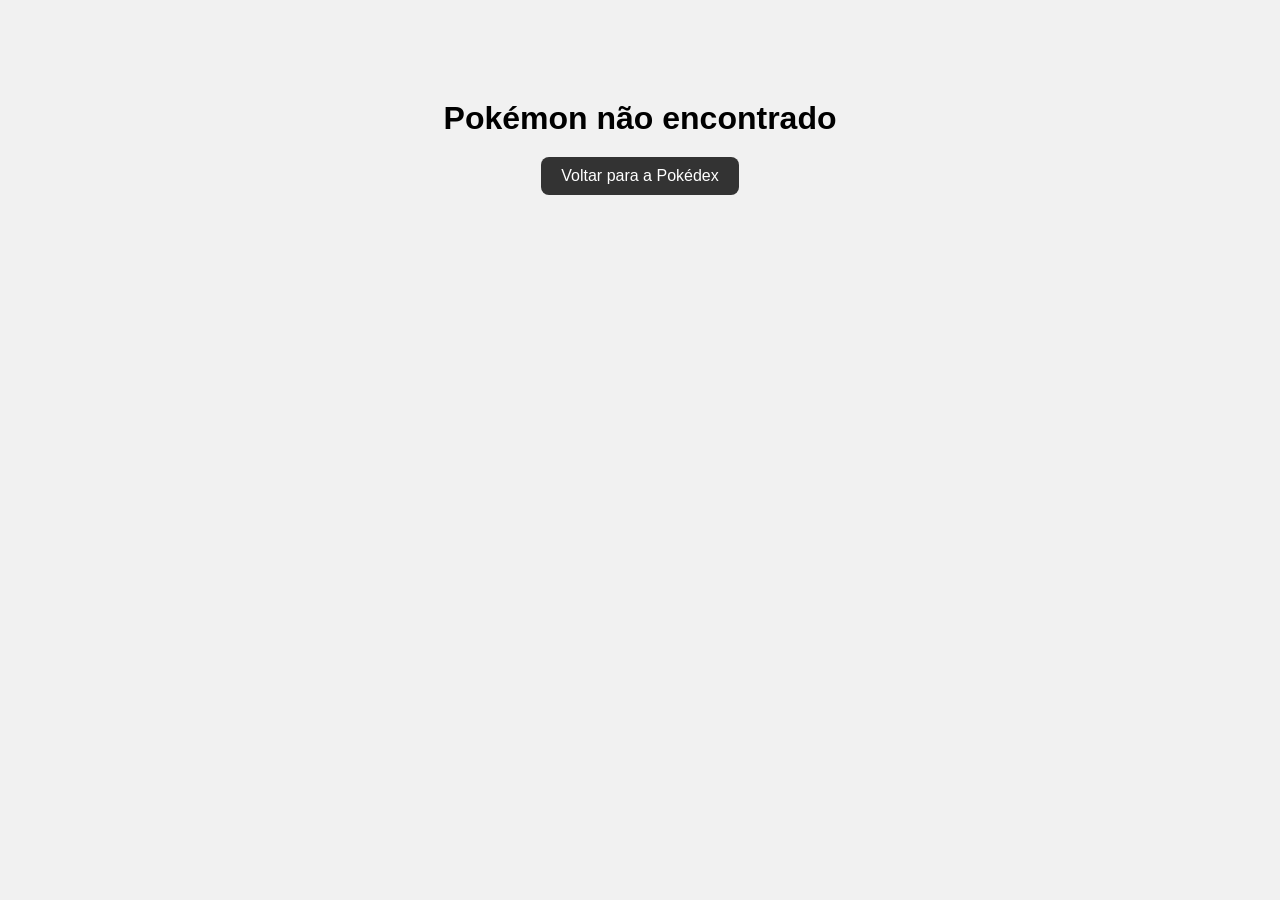
<file: pokemon.html>
<!DOCTYPE html>
<html lang="pt-BR">

<head>
    <meta charset="UTF-8">

    <meta
        name="viewport"
        content="width=device-width, initial-scale=1.0"
    >

    <title>Detalhes do Pokémon</title>

    <link
        rel="stylesheet"
        href="./assets/css/pokemon.css"
    >
</head>

<body>

    <main id="pokemonDetails">

        <div class="loading">
            Carregando Pokémon...
        </div>

    </main>

    <script src="./assets/js/pokemon-detail.js"></script>

</body>

</html>
</file>
<file: assets/css/pokemon.css>
* {
    margin: 0;
    padding: 0;
    box-sizing: border-box;
}

body {
    font-family: Arial, sans-serif;
    background: #f1f1f1;
}

.pokemon-detail {
    min-height: 100vh;
    padding: 30px;
    color: white;
}

.pokemon-header {
    max-width: 900px;
    margin: 0 auto;

    display: flex;
    align-items: center;
    justify-content: space-between;
}

.pokemon-header h1 {
    font-size: 40px;
    text-transform: capitalize;
}

.number {
    font-weight: bold;
}

.back {
    color: white;
    text-decoration: none;
    font-size: 30px;
}

.pokemon-image {
    max-width: 900px;
    margin: 30px auto;
    text-align: center;
}

.pokemon-image img {
    width: 300px;
    max-width: 80%;
}

.pokemon-info {
    background: white;
    color: #333;

    width: 100%;
    max-width: 900px;

    margin: 0 auto;

    padding: 35px;

    border-radius: 30px 30px 0 0;
}

.types {
    display: flex;
    gap: 10px;

    margin-bottom: 30px;
}

.type {
    padding: 8px 15px;

    background: #eee;

    border-radius: 20px;

    text-transform: capitalize;
}

.pokemon-info h2 {
    margin: 25px 0 15px;
}

.info-grid {
    display: grid;

    grid-template-columns:
        repeat(2, 1fr);

    gap: 20px;
}

.info-grid div {
    display: flex;
    flex-direction: column;

    gap: 5px;
}

.info-grid strong {
    color: #777;
}

.stats {
    display: flex;
    flex-direction: column;

    gap: 15px;
}

.stat {
    display: grid;

    grid-template-columns:
        150px 50px 1fr;

    align-items: center;

    gap: 10px;
}

.stat-name {
    font-weight: bold;
}

.stat-value {
    text-align: right;
}

.stat-bar {
    height: 8px;

    background: #ddd;

    border-radius: 10px;

    overflow: hidden;
}

.stat-progress {
    height: 100%;

    background: #4caf50;

    border-radius: 10px;
}

.loading {
    text-align: center;

    padding: 100px;

    font-size: 25px;
}

.error {
    text-align: center;

    padding: 100px;
}

.error a {
    display: inline-block;

    margin-top: 20px;

    padding: 10px 20px;

    background: #333;

    color: white;

    text-decoration: none;

    border-radius: 8px;
}


/* =========================================
   TIPOS DOS POKÉMON
   ========================================= */

.grass {
    background: #78c850;
}

.fire {
    background: #f08030;
}

.water {
    background: #6890f0;
}

.electric {
    background: #f8d030;
}

.ice {
    background: #98d8d8;
}

.fighting {
    background: #c03028;
}

.poison {
    background: #a040a0;
}

.ground {
    background: #e0c068;
}

.flying {
    background: #a890f0;
}

.psychic {
    background: #f85888;
}

.bug {
    background: #a8b820;
}

.rock {
    background: #b8a038;
}

.ghost {
    background: #705898;
}

.dragon {
    background: #7038f8;
}

.dark {
    background: #705848;
}

.steel {
    background: #b8b8d0;
}

.fairy {
    background: #ee99ac;
}

.normal {
    background: #a8a878;
}


/* RESPONSIVIDADE */

@media screen and (max-width: 768px) {

    .pokemon-detail {
        padding: 20px;
    }

    .pokemon-header {
        width: 100%;
    }

    .pokemon-header h1 {
        font-size: 32px;
    }

    .back {
        font-size: 25px;
    }

    .pokemon-image {
        margin: 20px auto;
    }

    .pokemon-image img {
        width: 250px;
        max-width: 70%;
    }

    .pokemon-info {
        padding: 25px;
        border-radius: 25px 25px 0 0;
    }

    .info-grid {
        grid-template-columns: repeat(2, 1fr);
        gap: 15px;
    }

    .stat {
        grid-template-columns: 120px 45px 1fr;
        gap: 8px;
    }
}


@media screen and (max-width: 480px) {

    .pokemon-detail {
        padding: 15px;
    }

    /* Cabeçalho */

    .pokemon-header {
        width: 100%;

        gap: 10px;
    }

    .pokemon-header h1 {
        font-size: 26px;
    }

    .number {
        font-size: 14px;
    }

    .back {
        font-size: 22px;
    }


    /* Imagem */

    .pokemon-image {
        margin: 20px auto;
    }

    .pokemon-image img {
        width: 200px;
        max-width: 80%;
    }


    /* Card de informações */

    .pokemon-info {
        padding: 20px;

        border-radius: 20px 20px 0 0;
    }

    .pokemon-info h2 {
        font-size: 20px;

        margin: 20px 0 12px;
    }


    /* Tipos */

    .types {
        flex-wrap: wrap;

        gap: 8px;

        margin-bottom: 20px;
    }

    .type {
        padding: 7px 12px;

        font-size: 14px;
    }


    /* Informações */

    .info-grid {
        grid-template-columns: 1fr;

        gap: 15px;
    }


    /* Estatísticas */

    .stats {
        gap: 12px;
    }

    .stat {
        grid-template-columns:
            90px 35px 1fr;

        gap: 6px;
    }

    .stat-name {
        font-size: 13px;
    }

    .stat-value {
        font-size: 13px;
    }

    .stat-bar {
        height: 7px;
    }


    /* Loading */

    .loading {
        padding: 60px 20px;

        font-size: 20px;
    }


    /* Erro */

    .error {
        padding: 60px 20px;
    }

    .error a {
        padding: 10px 15px;
    }
}

@media screen and (max-width: 360px) {

    .pokemon-detail {
        padding: 10px;
    }

    .pokemon-header h1 {
        font-size: 22px;
    }

    .number {
        font-size: 12px;
    }

    .back {
        font-size: 20px;
    }

    .pokemon-image img {
        width: 170px;
    }

    .pokemon-info {
        padding: 15px;
    }

    .pokemon-info h2 {
        font-size: 18px;
    }

    .stat {
        grid-template-columns:
            75px 30px 1fr;

        font-size: 12px;
    }

    .stat-name {
        font-size: 12px;
    }

    .stat-value {
        font-size: 12px;
    }

    .type {
        font-size: 12px;

        padding: 6px 10px;
    }
}
</file>
